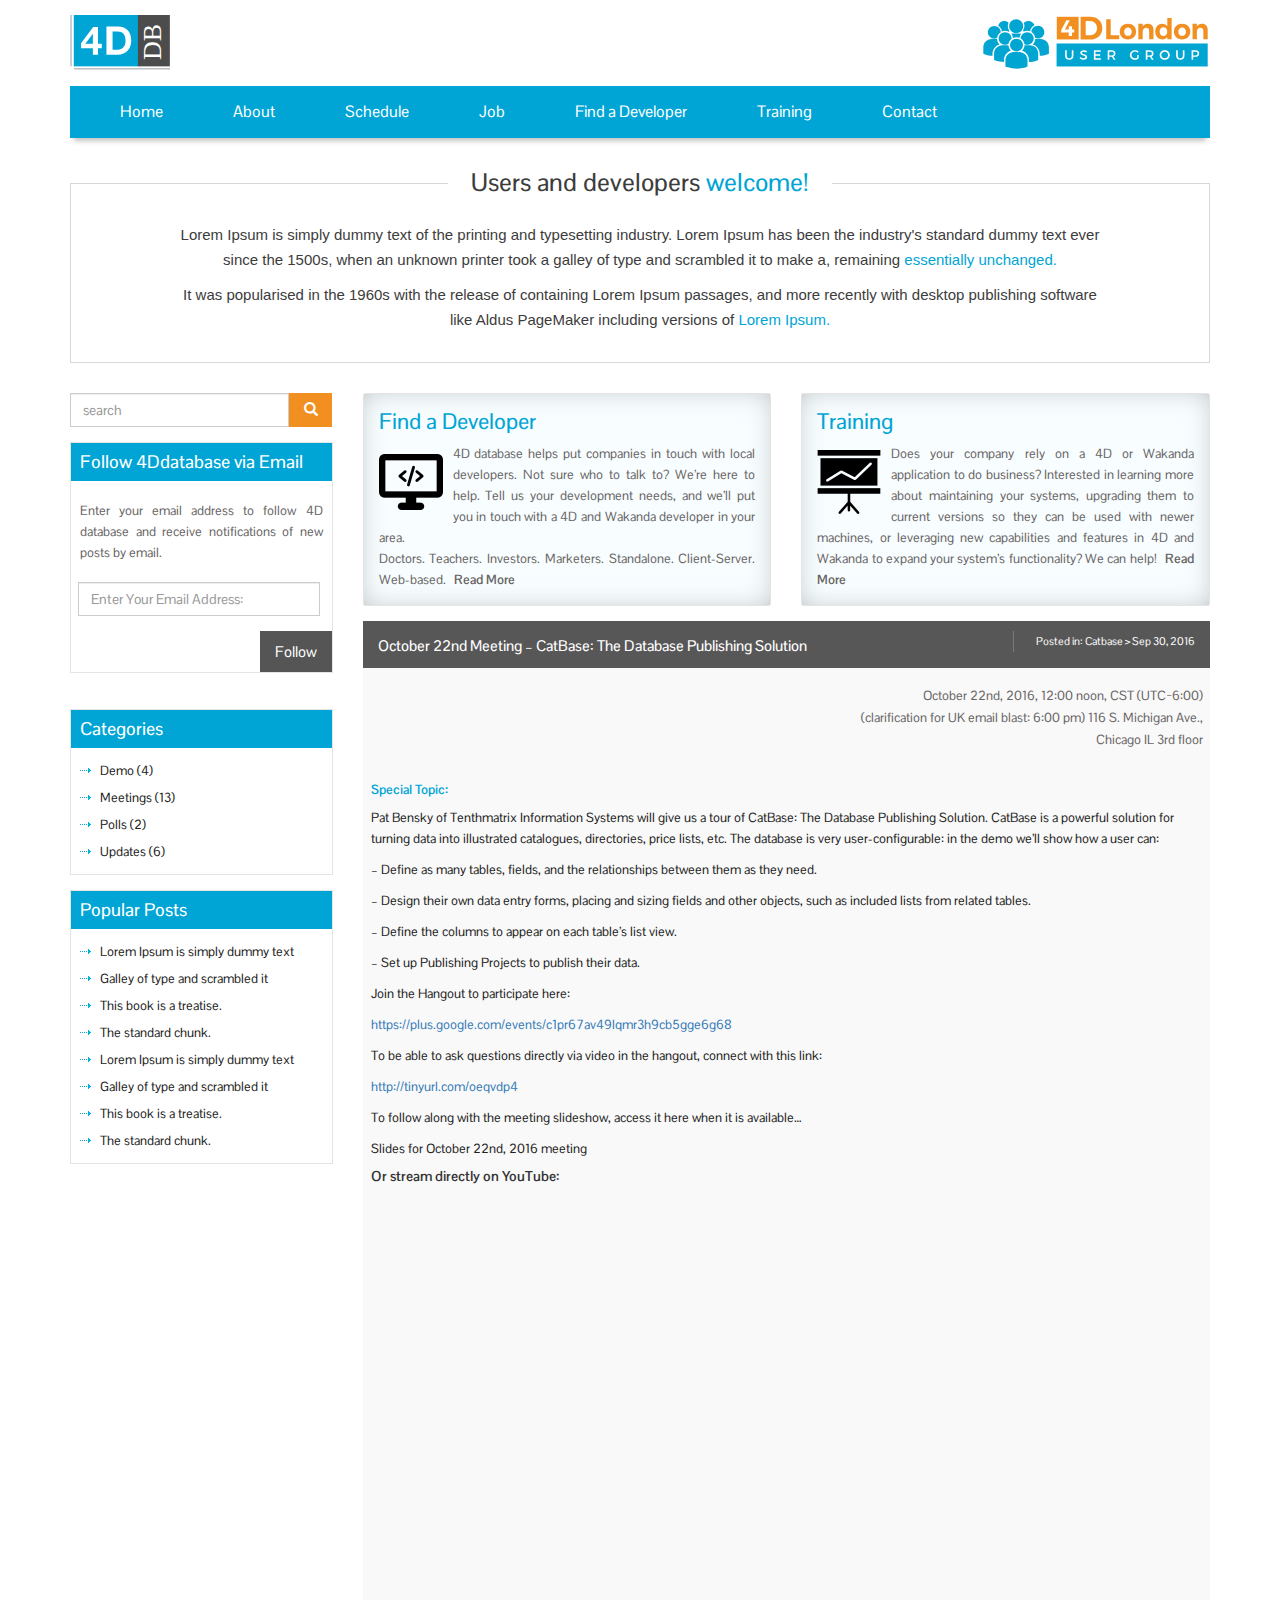
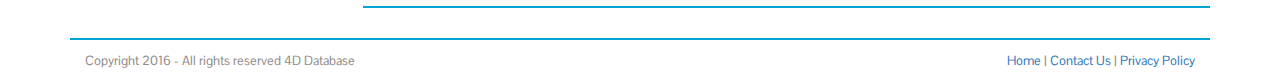
<file: index.html>
<!DOCTYPE html>
<html lang="en">
  <head>
    <meta charset="utf-8">
    <meta http-equiv="X-UA-Compatible" content="IE=edge">
    <meta name="viewport" content="width=device-width, initial-scale=1">
    <title>Welcome to 4D Database</title>
	<link href="https://fonts.googleapis.com/css?family=Pontano+Sans" rel="stylesheet"> 
    <!-- Bootstrap -->
    <link href="css/bootstrap.min.css" rel="stylesheet">
    <link href="css/custom-stylesheet.css" rel="stylesheet">
    </head>
    <body>
    <header>
    <div class="container">
	<div class="row logo-row">
                		<div class=" col-md-6 col-sm-6 col-xs-3">
                        <a href="#"> <img src="logo.svg" class="logo" ></a>
                      </div>
                   
                      <div class="col-md-6 col-sm-6 col-xs-9 text-right pull-right " > 
                     <a href="#"><IMG SRC="logo-1.svg" class="logo1" ALT=""/></a>
                      </div>                         
  
        <div class="col-sm-12" style="margin-top:15px;">
                          <div class="navbar-header text-right" >
                          <button type="button" class="navbar-toggle collapsed" data-toggle="collapse" data-target="#navbar" aria-expanded="false" aria-controls="navbar"  style="width:100%">
                            <span class="sr-only">Toggle navigation</span>
                            <!--<span class="icon-bar"></span>
                            <span class="icon-bar"></span>
                            <span class="icon-bar"></span>-->
                            Menu
                          </button>
		</div>
                    
               <div id="navbar" class="collapse navbar-collapse" style="background:#00a5d5; -webkit-box-shadow: 0px 7px 5px -4px rgba(0,0,0,0.24); -moz-box-shadow: 0px 7px 5px -4px rgba(0,0,0,0.24);
box-shadow: 0px 7px 5px -4px rgba(0,0,0,0.24); ">
         		 <ul class="nav navbar-nav">
                      <li class="active"><a href="#"> Home </a></li>
                      <li><a href="about-us.html">About </a></li>
                      <li><a href="candidates.html">	Schedule</a></li>
                       <li><a href="job-board.html">Job </a></li>
                      <li><a href="testimonials.html">Find a Developer </a></li>
                      <li><a href="blog.html">Training</a></li>
                      <li><a href="contact-us.html">Contact </a></li>
				 </ul>
        </div>
        </div>
        </div>
               
    </div>
    </header>
    
	<div CLASS="container">
	<div CLASS="row">
	<div CLASS="col-md-12">
	<div CLASS="userdevelpr">	
	<div ALIGN="CENTER"><h2 >Users and developers <span>welcome!</span></h2></div>
	<p>Lorem Ipsum is simply dummy text of the printing and typesetting industry. Lorem Ipsum has been the industry's standard dummy text ever since the 1500s, when an unknown printer took a galley of type and scrambled it to make a, remaining <span>essentially unchanged. </span></p>
	<p>It was popularised in the 1960s with the release of  containing Lorem Ipsum passages, and more recently with desktop publishing software like Aldus PageMaker including versions of <span>Lorem Ipsum. </span></p>
	
	</div>
	
	</div>
	
	</div>
	
	<div CLASS="row">
	<div CLASS="col-md-3">
	<div class="form-group col-md-10 col" STYLE="padding:0px;"><input class="form-control searchname" id="search" placeholder="search" type="search"></div>
	<div class="form-group"><button type="submit" class="btn btn-default searchbtn" ><span class="glyphicon glyphicon-search" aria-hidden="true" ></span></button></div>
	
	<div CLASS="follow4d">
	<h2>Follow 4Ddatabase  via Email</h2>
	<p>Enter your email address to follow 4D
database and receive notifications of new posts by email.</p>
<div class="form-group mrgntop"  ><input class="form-control" id="search" placeholder="Enter Your Email Address:" style="margin: 7px;width: 93%;" type="search"></div>
<div class="text-right pull-right" ><button type="submit" class="btn btn-default  followbtn" >Follow</button></div>

	</div>
	
	<TABLE WIDTH="100%" BORDER="0" CELLSPACING="0" CELLPADDING="0">
		<TBODY>
				<TR>
						<TD COLSPAN="2" ALIGN="LEFT">&nbsp;</TD>
				</TR>
		</TBODY>
</TABLE>

	
	<div CLASS="categories">
	<h2>Categories</h2>
	<ul>
	<li><a HREF="#"> Demo (4)</a></li>
	<li><a HREF="#"> Meetings (13)</a></li>
	<li><a HREF="#"> Polls (2)</a></li>
	<li><a HREF="#"> Updates (6)</a></li>
	
	</ul>



	</div>
	<div CLASS="categories">
	<h2>Popular Posts</h2>
	<ul>
	<li><a HREF="#"> Lorem Ipsum is simply dummy text</a></li>
	<li><a HREF="#"> Galley of type and scrambled it </a></li>
	<li><a HREF="#"> This book is a treatise.</a></li>
	<li><a HREF="#"> The standard chunk.</a></li>
	  
	  <li><a HREF="#"> Lorem Ipsum is simply dummy text</a></li>
	<li><a HREF="#"> Galley of type and scrambled it </a></li>
	<li><a HREF="#"> This book is a treatise.</a></li>
	<li><a HREF="#"> The standard chunk.</a></li>
    
    
   

	
	</ul>



	</div>
	
	</div>
	<div CLASS="col-md-9">
	<div CLASS="row">
	<div CLASS="col-md-6 ">
	<div CLASS="finddevlpr">
	<h2>Find a Developer</h2>
	<p><IMG SRC="images/developer.png"  align="left" STYLE="padding-right:10px; padding-top:7px;" ALT="Training"/>4D database helps put companies in touch with local developers.  Not sure who to talk to?  We’re here to help.  Tell us your development needs, and we’ll put you in touch with a 4D and Wakanda developer in your area.</p>
<p>Doctors.  Teachers.  Investors.  Marketers.  Standalone.  Client-Server.  Web-based.   <a HREF="#">Read More</a></p>
	
	</div>
	
	</div>
	<div CLASS="col-md-6">
	
	<div CLASS="training">
	<h2>Training</h2>
	<p><img src="images/traning.png" ALT="Training" align="left" STYLE="padding-right:10px; padding-top:7px;" TITLE="Training">Does your company rely on a 4D or Wakanda application to do business?  Interested in learning more about maintaining your systems, upgrading them to current versions so they can be used with newer machines, or leveraging new capabilities and features in 4D and Wakanda to expand your system’s functionality?  We can help!    <a HREF="#">Read More</a></p>
	
	</div>
	</div>
	
	</div>
	
	
	<div CLASS="row postbcg">
	<div CLASS="col-md-9">
	<h3>October 22nd Meeting – CatBase: The Database Publishing Solution</h3>
	
	</div>
	<div CLASS="col-md-3 text-right">
	
	<p>Posted in: Catbase > Sep 30, 2016 </p>
	</div>
	
	</div>
	<div CLASS="row " STYLE="margin:0px;background:#f9f9f9; padding:7px;">
	<div CLASS="col-md-5 pull-right postxt">October 22nd, 2016, 12:00 noon, CST (UTC−6:00)
(clarification for UK email blast:  6:00 pm)
116 S. Michigan Ave., Chicago IL 3rd floor</div>
</div>

<div CLASS="content">

<h3>Special Topic:</h3>
<p>Pat Bensky of Tenthmatrix Information Systems will give us a tour of CatBase: The Database Publishing Solution.  CatBase is a powerful solution for turning data into illustrated catalogues, directories, price lists, etc.  The database is very user-configurable: in the demo we’ll show how a user can:</p>
<p>– Define as many tables, fields, and the relationships between them as they need.</p>
<p>– Design their own data entry forms, placing and sizing fields and other objects, such as included lists from related tables.
</p>
<p>– Define the columns to appear on each table’s list view.</p>
<p>– Set up Publishing Projects to publish their data.</p>

<p>Join the Hangout to participate here:</p>
<p><a HREF="#">https://plus.google.com/events/c1pr67av49lqmr3h9cb5gge6g68</a></p>
<p>To be able to ask questions directly via video in the hangout, connect with this link:</p>
<p><a HREF="#">http://tinyurl.com/oeqvdp4</a></p>

<p>To follow along with the meeting slideshow, access it here when it is available…</p>
<p>Slides for October 22nd, 2016 meeting</p>
<h5><STRONG>Or stream directly on YouTube:</STRONG></h5>

<div> <iframe class="wistia_embed" name="wistia_embed" src="http://fast.wistia.net/embed/iframe/uw1nxtxar6" allowtransparency="true" frameborder="0" scrolling="no" width="100%" height="400"></iframe></div>

</div>
</div>
</div>
 <div CLASS="row">
 <div CLASS="footer">
 <div CLASS="col-md-6">
 <p>Copyright 2016 - All rights reserved 4D Database</p>
 </div>
 <div CLASS="col-md-6 text-right">
 <p><a HREF="#">Home</a> | <a HREF="#"> Contact Us </a> | <a HREF="#"> Privacy Policy </a></p>
 </div>
 </div>
 </div>
	
    <script src="https://ajax.googleapis.com/ajax/libs/jquery/1.11.2/jquery.min.js"></script>
    <script src="js/jquery.bootstrap.newsbox.js"></script>
    <script src="js/bootstrap.min.js"></script>
    <script type="text/javascript">
    $(function () {
        $(".demo1").bootstrapNews({
            newsPerPage: 3,
            autoplay: true,
			 navigation: true,
			pauseOnHover:true,
            direction: 'up',
            newsTickerInterval: 4000,
            onToDo: function () {
                //console.log(this);
            }
        });
	    });
</script>
</body>
</html>
</file>
<file: css/custom-stylesheet.css>
@charset "UTF-8";
/* CSS Document */

body{
font-family: 'Pontano Sans', sans-serif;
	font-size:14px;
	line-height:21px;	
}

.form-control{
	border-radius:none!important;
}

.base-clr{
	background:#00a5d5;
	color:#f7f7f7;
}

#top-bar{
line-height:21px; 
font-size:13px;
padding:9px 0;
}

#top-bar a{
color:#f7f7f7;
	margin-left:5px;
}
#top-bar a img{
	margin-right:5px;
	vertical-align:text-top;
}

.login-blk{
	margin-left:20px;	
}

.logo-row{
	padding:15px 0;
	
}
.call-us-blk{
	font-weight:bold;
	margin-right:10px;
	font-size:14px;
}

.social-blk a{
	margin-left:3px;	
}

.nav > li > a {
    position: relative;
    display: block;
    padding: 10px 35px;
}

nav{
	background:#2a2a2a;
	padding-left:0px;
	margin-left:0px;	
}

.navbar-toggle .icon-bar {
  background-color: #fff;
}
.navbar-toggle {
	background:#2a2a2a;
	margin-right:0px;	
	margin-top:0px;
	margin-bottom:0;
	color:#fff!important;

}



.navbar-nav a{
	color: #fff!important;
	
}
.navbar-nav a:hover, .navbar-nav li.active{	
	background-color:#00a5d5!important;	
}

.navbar-nav a:hover{
	color:#DECA00;
}

.nav>li>a {
	padding-top: 16px;
	padding-bottom: 16px;
	margin-left:0px;
	font-size:16px;
	
}


.nav>li>a:hover{
	color: #272727!important;
	background:#fff!important;
}




.userdevelpr{
	border:1px solid #d8d8d7;
	width:100%;
	margin-top:30px;
	padding:0 20px 20px 20px;
	margin-bottom:30px;
	
}

.userdevelpr h2{
	font-size:25px;
	color:#3c3c3c;
	position: relative;
	text-align:center;
	top:-15px;
	width:35%;
	background:#fff;
	padding-bottom:10px;
	margin:0px;
}

.userdevelpr h2 span{
	color:#00a5d5;
	
}

.userdevelpr p{
	font-family: 'Lato', sans-serif;
	font-size:15px;
	text-align:center;
	padding:0 80px;
	line-height:25px;
	color:#3c3c3c;
	
}


.userdevelpr p span{
	color:#00a5d5;
}


.searchbtn{
	background:#f18f21;
	color:#fff;
	border:none;
	border-radius:none;
	height: 34px;
	    padding: 0 14px 0 15px;
}


.searchname{
	border-radius:none;
	
}

.searchbtn:hover{
	background:#2E2E2E;
	color:#fff;
}

.finddevlpr{
	border-radius:2px;
	border:1px solid #e4e4e4;
	padding:15px;
	margin-bottom:15px;
	background-color:#f8fdff;
	-webkit-box-shadow: inset 0px 0px 36px -17px rgba(0,0,0,0.49);
-moz-box-shadow: inset 0px 0px 36px -17px rgba(0,0,0,0.49);
box-shadow: inset 0px 0px 36px -17px rgba(0,0,0,0.49);
}

.finddevlpr:hover{
	box-shadow:none;
}


.finddevlpr h2{
	font-size:22px;
	color:#00a5d5;
	padding:0px 0 10px 0;
	margin:0px;
}

.finddevlpr p{
	padding:0px;
	margin:0px;
	text-align:justify;
	font-size:13px;
	color:#676464;
}

.finddevlpr p a{
	text-decoration:none;
	color:#676464;
	font-weight:bold;
	padding-left:5px;
}

.finddevlpr p a:hover{
	color:#00a5d5;
}

.postbcg{
	background:#585757;
	margin:0px;
	padding:10px 0;
}

.postbcg h3{
	font-size:15px;
	color:#fff;
	padding:0px;
	margin:0px;
	padding-top:3px;
	line-height:24px;
}

.postbcg p{
	font-size:11px;
	color:#fff;
	padding:0px;
	margin:0px;
	border-left:1px solid #797979;
}





.meta{
	font-size:13px;
	margin:5px 0;
}


.postxt{
	text-align:right;
	font-size:13px;
	color:#676464;
	padding:0px;
	margin:0px;
	padding-top:10px;
	line-height:22px;
}



.training{
	border-radius:2px;
	border:1px solid #e4e4e4;
	padding:15px;
	margin-bottom:15px;
	background-color:#f8fdff;
	-webkit-box-shadow: inset 0px 0px 36px -17px rgba(0,0,0,0.49);
-moz-box-shadow: inset 0px 0px 36px -17px rgba(0,0,0,0.49);
box-shadow: inset 0px 0px 36px -17px rgba(0,0,0,0.49);
}

.training h2{
	font-size:22px;
	color:#00a5d5;
	padding:0px 0 10px 0;
	margin:0px;
}

.training p{
	padding:0px;
	margin:0px;
	text-align:justify;
	font-size:13px;
	color:#676464;
}

.training p a{
	text-decoration:none;
	color:#676464;
	font-weight:bold;
	padding-left:5px;
}

.training:hover{
	box-shadow:none;
}

.training p a:hover{
	color:#00a5d5;
}

.mrgntop{
	margin-top:10px;
}


.follow4d{
	overflow:hidden;
	border:1px solid #e4e4e4;
	margin-bottom:15px;
	
} 


.followbtn{
	background:#555555;
	font-size:15px;
	color:#fff;
	border:none;
	padding:10px 15px;
}

.followbtn:hover{
	background:#00a5d5;
	color:#fff;
	
	
}


.follow4d p{
	padding:9px;
	margin:0px;
	text-align:justify;
	font-size:13px;
	color:#676464;
}

.follow4d h2{
	font-size:18px;
	background-color: #00a5d5;
	color: #fff!important;
	padding:9px;
	margin-top:0px;
}


.categories{
	overflow:hidden;
	border:1px solid #e4e4e4;
	margin-bottom:15px;
	
}
.categories h2{
	font-size:18px;
	color:#fff;
	background-color: #00a5d5;
	padding:9px;
	margin:0px;
}

.categories ul{
	padding: 9px;
	margin:0px;
	
}

.categories ul li{
	list-style:none;
	background: url(../images/left-arrow.png) left no-repeat ;
}

.categories ul li a{
	padding-left:20px;
	font-size:13px;
	color:#222222;
	line-height:27px;
}

.categories ul li a:hover{
	text-decoration:none;
	color:#00a5d5;
}




.content{
	background:#f9f9f9;
	padding:5px 8px;
	border-bottom:2px solid #00a5d5;
	margin-bottom:10px;
	overflow:hidden;
}

.content h3{
	font-size:13px;
	color:#00a5d5;
	font-weight:bold;
}


.content p{
	font-size:13px;
	color:#222222;
}

.content p a{
}


.footer{
	margin:20px 15px 10px 15px;
	border-top:2px solid #00a5d5;
}

.footer p{
	padding-left:0px;
	padding-top:10px;
	font-size:13px;
	color:#908b88;
}

.headericon{
		margin-top:10px;
	}


.logo1{
	max-width:230px;
	
}

.logo{
	max-width:100px;
	
	
}


@media (max-width:500px) {
	
	.logo1{
	max-width:180px;
	margin-bottom:10px;
	
}

.logo{
	max-width:150px!important;
	
	
}


}

@media (min-width:360px) {
	
	
	.headericon{
		margin-top:5px;
		margin-bottom:10px;
		
	}
	
	.headericon img{
		max-width:30%;

	}


}

.show-results {
    float: left;
	padding-top:20px;
}

.pagination-bar {
	margin-bottom: 3.0rem;
}
.show-results {
	float: left;
}
.pagination {
	float: right;
}
.pagination ul li {
	float: left;
	list-style: none;
	margin-left: 10px;
}
.pagination ul li a {
	padding: 4px 10px;
	background: #FFF;
	border:1px solid #c9cbc4;
	-webkit-transition: all 0.5s ease;
	-moz-transition: all 0.5s ease;
	-o-transition: all 0.5s ease;
	-ms-transition: all 0.5s ease;
	transition: all 0.5s ease
}
.pagination ul li a:hover {
	color: #FFF;
	background: #08a3d4;
	border:1px solid #08a3d4;
}



.blog{
	background:#585757;
	margin:0px;
	padding:10px 0;
}

.blog h3{
	font-size:15px;
	color:#fff;
	padding:0px 10px;
	margin:0px;
	padding-top:3px;
	line-height:24px;
}

.blog p{
	font-size:11px;
	color:#fff;
	padding:0px;
	margin:0px;
	border-left:1px solid #797979;
}

.bluebtn{
	background: #00A5D5 none repeat scroll 0% 0%;
color: #FFF;
border: medium none;
height: 34px;
line-height:33px!important;
padding: 0px 14px 0px 15px;
float:right;
}

.bluebtn a{
	
	height: 34px!important;
	text-decoration:none!important;
	color:#fff!important;
	padding-top:10px!important;
	
}

.bluebtn:hover{
	background:#454545!important;
	color:#fff!important;
}



.contentblog{
	background:#f9f9f9;
	padding:8px 0 0 10px;
	border-bottom:2px solid #00A5D5;
	margin-bottom:18px;
	
	overflow:hidden;
}


.contentblog h3{
	font-size:13px;
	color:#00a5d5;
	font-weight:bold;
}


.contentblog p{
	font-size:13px;
	color:#222222;
}



.entry-meta {
    font-size: 1.4rem;
    color: #666;
    padding-bottom: 10px;
    margin-bottom: 10px;
    border-bottom: 1px solid #EEE;
}


.form-control2 {
    display: block;
    width: 100%;
    height: 34px;
    padding: 6px 12px;
    font-size: 14px;
    line-height: 1.42857;
    color: #555;
    background-color: #FFF;
    background-image: none;
    border: 1px solid #CCC;
    box-shadow: 0px 1px 1px rgba(0, 0, 0, 0.075) inset;
    transition: border-color 0.15s ease-in-out 0s, box-shadow 0.15s ease-in-out 0s;
	margin-bottom:10px;
}
</file>
